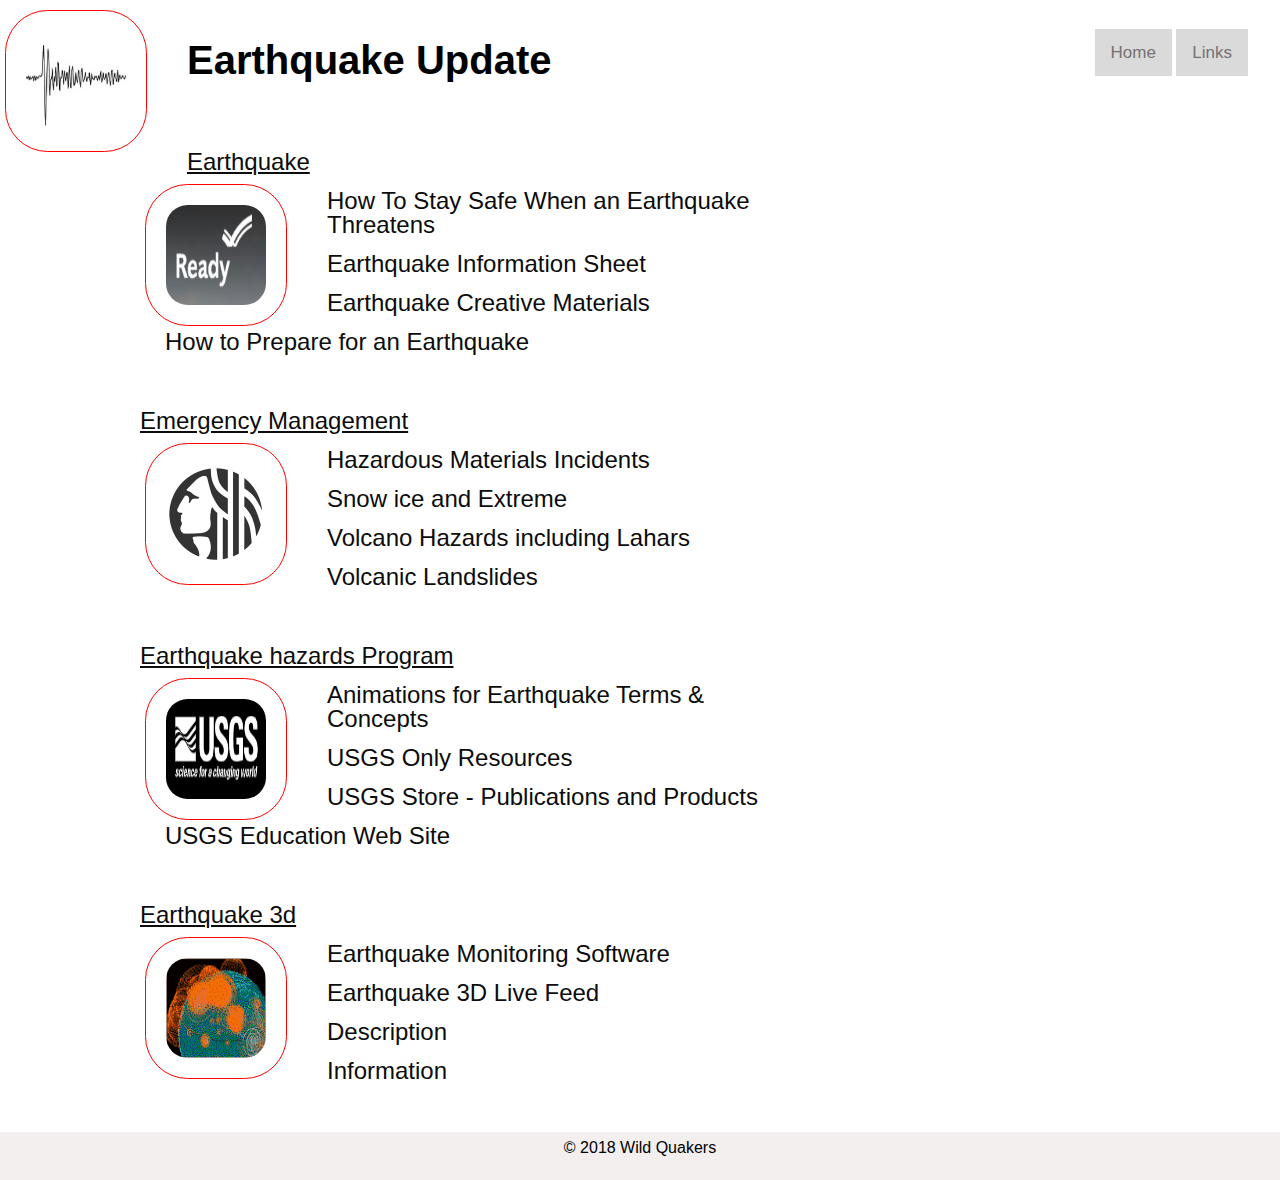
<file: links.html>
<!DOCTYPE html>
<html>
    <head>
        <title>Earthquake Resources</title>
        <link rel="stylesheet" href="css/reset.css"/>
        <link rel="stylesheet" href="css/style.css"/>
        <link rel="stylesheet" href="css/links.css">
        <script src=""></script>
    </head>
    <body>
        <header>
            <div>
                <img src="img/logoGraph.jpg">
                <h1>Earthquake Update</h1>
            </div>
            <nav class="navbar">
                <a href="index.html">Home</a>
                <a href="links.html">Links</a>
            </nav>
        </header>
        <main>
            <a target = "_blank" href = "https://www.ready.gov/earthquakes/"> 
            <h2>Earthquake</h2>
            <img alt="Ready.gov" src="img/ready.png"/>
            <ul>
                <li>How To Stay Safe When an Earthquake Threatens </li>
                <li>Earthquake Information Sheet </li> 
                <li>Earthquake Creative Materials</li> 
                <li>How to Prepare for an Earthquake </li>     
            </ul>
            </a>
            <a  target ="_blank" href="http://www.seattle.gov/emergency-management/hazards/earthquake/">
                <h2>Emergency Management</h2>
                <img  alt= "Prepare your home" src = "img/logo.png"/> 
                <ul>
                <li>Hazardous Materials Incidents </li>
                    <li>Snow ice and Extreme </li> 
                    <li>Volcano Hazards including Lahars</li> 
                    <li> Volcanic Landslides</li> 
                </ul> 
                </a>
            <a  target = "_blank" href= "https://earthquake.usgs.gov/learn/">
                <h2>Earthquake hazards Program</h2>
                <img alt="Earthquake Hazzards" src="img/USGS.png"/> 
                <ul>
                <li>Animations for Earthquake Terms & Concepts</li>
                <li> USGS Only Resources</li>
                <li>USGS Store - Publications and Products</li>
                <li> USGS Education Web Site</li>
                </ul>
            </a>
            <a  target="_blank" href="http://www.wolton.net/quake.html">
                <h2>Earthquake 3d</h2>             
                <img alt="Monitoring Software" src="img/3d.gif"/>
                <ul>
                <li>Earthquake Monitoring Software</li>
                <li>Earthquake 3D Live Feed </li>
                <li>Description</li>
                <li>Information</li>
                </ul>
            </a>  
        </main>
        <footer>
            &copy; 2018 Wild Quakers
        </footer>
    </body>

</html>
</file>
<file: css/style.css>
html, body {
    height: 100%;
    margin: 0;
    padding: 0;
    font-family: 'Raleway', sans-serif;
}  

@keyframes shake {
    0% { transform: translate(1px, 1px) rotate(0deg); }
    10% { transform: translate(-1px, -2px) rotate(-1deg); }
    20% { transform: translate(-3px, 0px) rotate(1deg); }
    30% { transform: translate(3px, 2px) rotate(0deg); }
    40% { transform: translate(1px, -1px) rotate(1deg); }
    50% { transform: translate(-1px, 2px) rotate(-1deg); }
    60% { transform: translate(-3px, 1px) rotate(0deg); }
    70% { transform: translate(3px, 1px) rotate(-1deg); }
    80% { transform: translate(-1px, -1px) rotate(1deg); }
    90% { transform: translate(1px, 2px) rotate(0deg); }
    100% { transform: translate(1px, -2px) rotate(-1deg); }
}

.shake {
    animation: shake 1s cubic-bezier(.36,.07,.19,.97) both;
    transform: translate3d(0, 0, 0);
    backface-visibility: hidden;
    perspective: 1000px;
  }

header {
    height: 8em;
    padding-bottom: .75em;
}

header div img{
    float: left;

}

footer {
    background-color: rgb(243, 239, 239);
}

h1 {
    color: black;
    height: 1.5em;
    font-size: 40px;
    font-weight: bold;
    line-height: 60px;
    text-align: left;
    position: relative;
    top: .75em;
}

a {
    text-decoration: none;
    color: rgb(12, 12, 12);
}

a:hover {
    color:  rgb(116, 116, 116);
}

p, h3 {
    padding: .5em;
    text-align: left;
}

h3 { 
    font-weight: bold; 
    padding-top: .5em;
    text-transform: uppercase;
    text-align: left;
}

nav {
    margin-right: 2em;
    float: right;
    position: relative;
    top: -1em;
}

.navbar a {
    background-color: rgb(218, 218, 218);
    color: #757272;
    padding: 14px 16px;
    text-decoration: none;
    font-size: 17px;
}

.navbar a:hover {
    background-color: #ddd;
    color: rgb(12, 12, 12);
    font-weight: bold;
}

#trigger-quake {
    height: 110px;
    margin: .2em;
    width: 100%;
    bottom: 15px;
    color: #1a1919;
    text-align: left;
    top: .5em;
    margin: 0em 2em 0em 1.2em;
}

#trigger-quake p {
    display: inline-block;
}

nav form, button {
    font-size: 12px;
    border-width: 0px;
    margin-top: 1em;
} 

#userInfo {
    float: right;
    margin-left: auto;
    padding-right: 1em;
}

#liveFeed {
    background-color: rgba(247, 230, 174, 0.5);
    box-shadow: inset 120px 0px 120px -50px white,
              inset -120px 0px 120px -50px  white;
    height: 80px;
    overflow: hidden;
    position: relative;
    margin: 1em auto 0em auto;
    top: -2em;
    width: 93%;
}

#liveFeed p, h3 {
    width: 75%;
    margin: auto; 
    text-align: center;   
}

#liveFeed:hover {
    text-decoration: underline;
}

#liveFeed h3 {
    color: blue;
}

section {
    background-color: rgb(218, 218, 218);
    border-radius: 3px;
    margin: 0em 2em 0em 2em;
    text-align: center;
}

#map {
    border: 2px solid grey;
    height: 500px;
    margin: 0 auto 0 auto;
    width: 100%
}

aside {
    font-weight: bold;
}

form {
    text-align: center;
}

footer {
    height: 2.5em;
    text-align: center;
    left: 0;
    bottom: 0;
    margin-top: 1.5em;
    padding-top: .5em;
    width: 100%;
}

.startHidden {
    display: none;
}

.submitButton {
    background-color: rgb(187, 187, 187);
}

.submitButton:hover {
    background-color: rgb(116, 116, 116);
}

fieldset {
    text-align: center;
}

input, .locSelect {
    margin: .3em auto .3em auto;
    padding: .05em;
    display: block;
}

h4 {
    padding-top: .5em;
}

#submit-state {
    margin: 1em 0 .5em 1em;
}

#user-state {
    margin: 1em 0 2em 0em;
}

#trigger-quake p {
    display: block;
    margin-bottom: .25em;
    padding-left: 0px
}

#trigger-quake input {
    display: inline-block;
    margin-bottom: .5em;
}

#reset-state {
    display: none;
}

.locSelect {
    background-color: darkgrey;
    border-radius: 3px;
    padding: .1em;
}

.mapDiv {
    border-radius: 3px;
    position: relative;
    padding: 1em;
    padding-top: .75em;
}

.mapDiv span {
    padding-bottom: .75em;
}

.filterDiv {
    background-color: rgba(220, 220, 220, .85);
    border-top-right-radius: 3px;
    position: absolute;
    bottom: 1.1em;
    left: 1.1em;
    text-align: center;
}

#showFilters {
    background-color:white;
    border-top-right-radius: 3px;
    border-bottom-right-radius: 3px;
    color: black;
    font-size: 1.085em;
    padding: .3em;
    text-align: left;
    width: min-content;
}

#filterForm {
    padding: .3em;
    text-align: left;
}

#toggleLabel {
    width: 6.5em;
}
</file>
<file: css/links.css>
main a {
    display: block;
    margin-left: 130px;
    margin-bottom: 20px;
    font-size: 1.5em;
    width : 50%;
   }
   
main a:link,:visited {
      padding: 10px;
    }

main a:hover {
    background-color : black;
    color: white;
   }

 main a:active {
        background-color: dodgerblue;
        color: white;
   }

 h5 { 
 font-size: 1.5em;
   }
  
 img {
      float: left;
      width: 100px;
      height: 100px;
      border-radius: 30%;
      margin-top: 10px;
      margin-left : 5px;
      margin-right: 40px;
      padding: 20px;
      border: 1px solid red;
  }

  main h2 {
     margin: 10 auto;
     text-decoration: underline;
  }

  main ul {
      margin: 15px 10px;
      padding: 0;
  }

  main ul li {
       margin-left: 15px;
       margin-bottom: 15px;
       font-style: 1em;
  }
</file>
